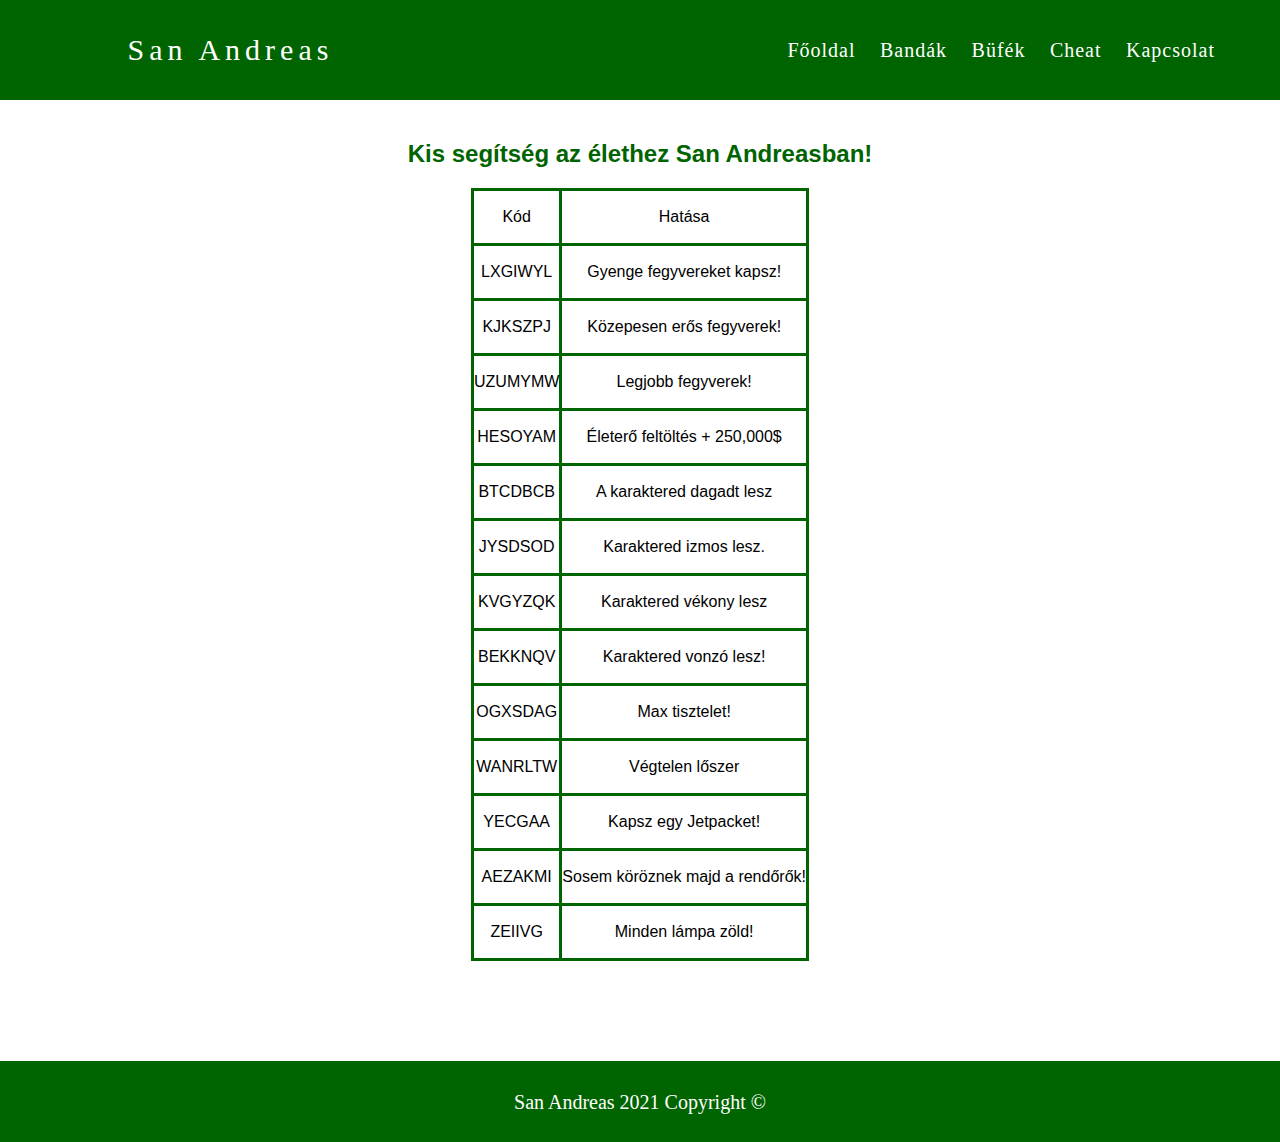
<file: cheat.html>
<!DOCTYPE html>
<html lang="hu">
<head>
    <meta charset="UTF-8">
    <title>Városok</title>
    <meta name="viewport" content="width=device-width, initial-scale=1.0">
    <link rel="stylesheet" href="style.css" />
    <link rel="shortcut icon" href="img/icon.png"/>
</head>
<body>
<header>
    <div class="wrapper">
        <div class="logo">
            <a href="index.html">San Andreas</a>
        </div>
        <nav>
            <a href="index.html">Főoldal</a> <a href="bandak.html">Bandák</a> <a href="bufek.html">Büfék</a> <a href="cheat.html">Cheat</a> <a href="contact.html">Kapcsolat</a>
        </nav>
    </div>
</header>
<div class="tablazat">
  <div class="content"><h2>Kis segítség az élethez San Andreasban!</h2></div>
      <table>
          <tr>
            <td>Kód</td>
            <td>Hatása</td>
          </tr>
          <tr>
            <td>LXGIWYL</td>
            <td>Gyenge fegyvereket kapsz!</td>
          </tr>
          <tr>
              <td>KJKSZPJ</td>
              <td>Közepesen erős fegyverek!</td>
            </tr>
            <tr>
              <td>UZUMYMW</td>
              <td>Legjobb fegyverek!</td>
            </tr>
            <tr>
              <td>HESOYAM</td>
              <td>Életerő feltöltés + 250,000$</td>
            </tr>
            <tr>
              <td>BTCDBCB</td>
              <td>A karaktered dagadt lesz</td>
            </tr>
            <tr>
              <td>JYSDSOD</td>
              <td>Karaktered izmos lesz.</td>
            </tr>
            <tr>
              <td>KVGYZQK</td>
              <td>Karaktered vékony lesz</td>
            </tr>
            <tr>
              <td>BEKKNQV</td>
              <td>Karaktered vonzó lesz!</td>
            </tr>
            <tr>
              <td>OGXSDAG</td>
              <td>Max tisztelet!</td>
            </tr>
            <tr>
              <td>WANRLTW</td>
              <td>Végtelen lőszer</td>
            </tr>
            <tr>
              <td>YECGAA</td>
              <td>Kapsz egy Jetpacket!</td>
            </tr>
            <tr>
              <td>AEZAKMI</td>
              <td>Sosem köröznek majd a rendőrők!</td>
            </tr>
            <tr>
              <td>ZEIIVG</td>
              <td>Minden lámpa zöld!</td>
            </tr>
        </table>
      </div>
</div>
<div class="content-area2">
  <footer>
    <p>San Andreas 2021 Copyright &#169;</p>
</footer>
</div>
</body>
</html>
</file>
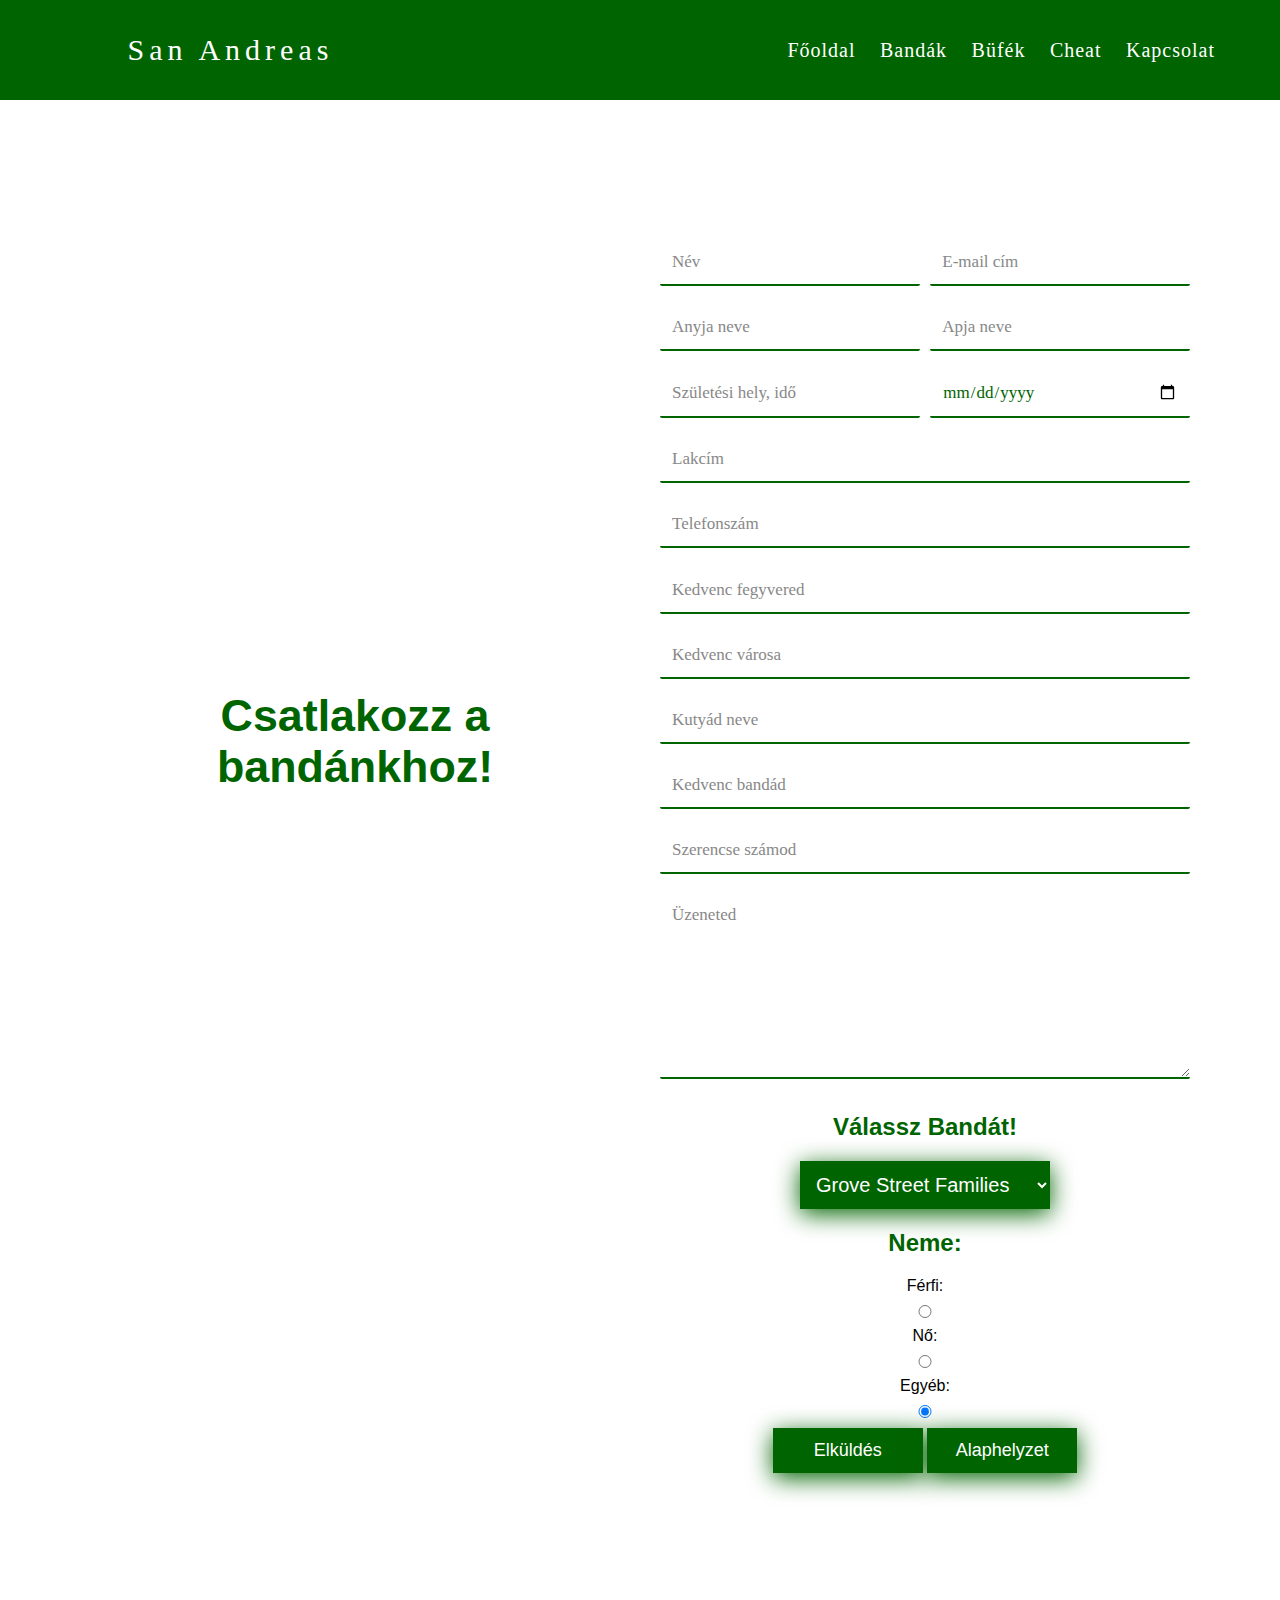
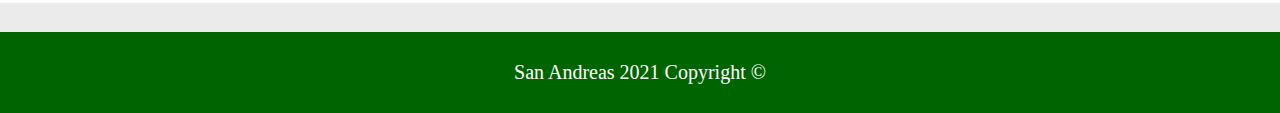
<file: contact.html>
<!DOCTYPE html>
<html lang="hu">
<head>
    <meta charset="UTF-8">
    <title>Kapcsolat</title>
    <meta name="viewport" content="width=device-width, initial-scale=1.0">
    <link rel="stylesheet" href="style.css" />
    <link rel="shortcut icon" href="img/icon.png"/>
</head>

<header>
    <div class="wrapper">
        <div class="logo">
            <a href="index.html">San Andreas</a>
        </div>
        <nav>
            <a href="index.html">Főoldal</a> <a href="bandak.html">Bandák</a> <a href="bufek.html">Büfék</a> <a href="cheat.html">Cheat</a> <a href="contact.html">Kapcsolat</a>
        </nav>
    </div>
</header>
<section>
    <div class="container">
        <div class="grid">
            <div class="content">
                <h1>Csatlakozz a bandánkhoz!</h1>
            </div>
            <div class="form">
                <form action="#">
                    <div class="flex">
                        <input type="text" placeholder="Név">
                        <input type="email" placeholder="E-mail cím">
                    </div>
                    <div class="flex">
                        <input type="text" placeholder="Anyja neve">
                        <input type="text" placeholder="Apja neve">
                      </div>
                    <div class="flex">
                        <input type="text" placeholder="Születési hely, idő">
                        <input type="date" placeholder="Idő">
                      </div>
                    <input type="text" placeholder="Lakcím">
                    <label for="telefonszam"></label>
                      <input type="tel" size="15" maxlength="15" placeholder="Telefonszám">
                      <input type="hidden" value="0001">                     
                      <input type="text" placeholder="Kedvenc fegyvered">
                      <input type="text" placeholder="Kedvenc városa">
                      <input type="text" placeholder="Kutyád neve">
                      <input type="text" placeholder="Kedvenc bandád">
                      <input type="number" placeholder="Szerencse számod">
                      <textarea cols="30" rows="8" placeholder="Üzeneted"></textarea>
                    <div class="content"> <h2>Válassz Bandát!</h2></div>
                    <div class="box"> <select>
                       <option>Grove Street Families</option>
                       <option>Ballas</option>
                       <option>Los Santos Vagos</option>
                       <option>Los Aztecas</option>
                     </select>
                    </div>
                    <div class="content"> <h2>Neme:</h2> </div>
                    <label for="op1">Férfi:</label>
                    <input type="radio" id="op1" name="sex" value="m"/>
                    <label for="op2">Nő:</label>
                    <input type="radio" id="op2" name="sex" value="f"/>
                     <label for="op3">Egyéb:</label>
                    <input type="radio" id="op3" name="sex" value="other" checked/> <br/>
                    <button type="submit">Elküldés</button>
                    <button type="reset">Alaphelyzet</button>
                </form>
            </div>
        </div>
    </div>
</section>
<div class="content-area2">
    <br>
    <footer>
        <p>San Andreas 2021 Copyright &#169;</p>
    </footer>
  </div>
</body>
</html>
</file>
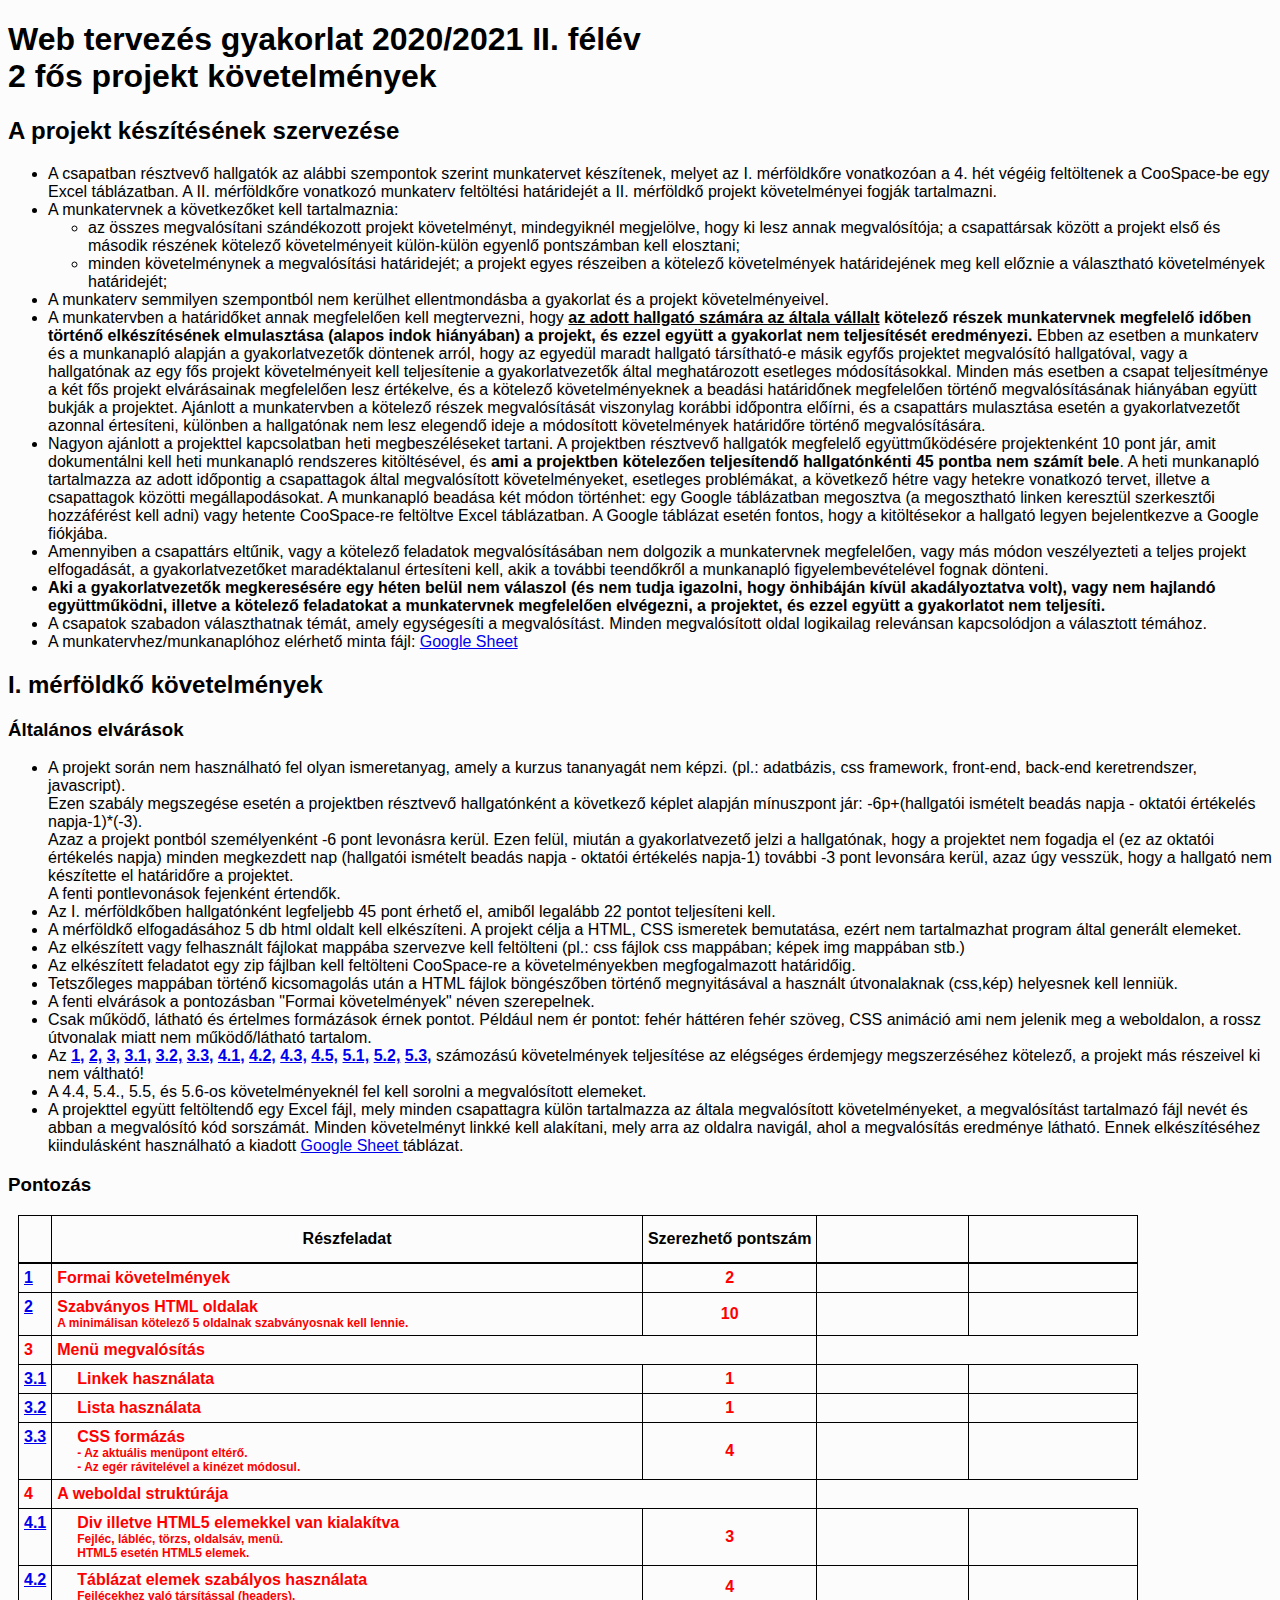
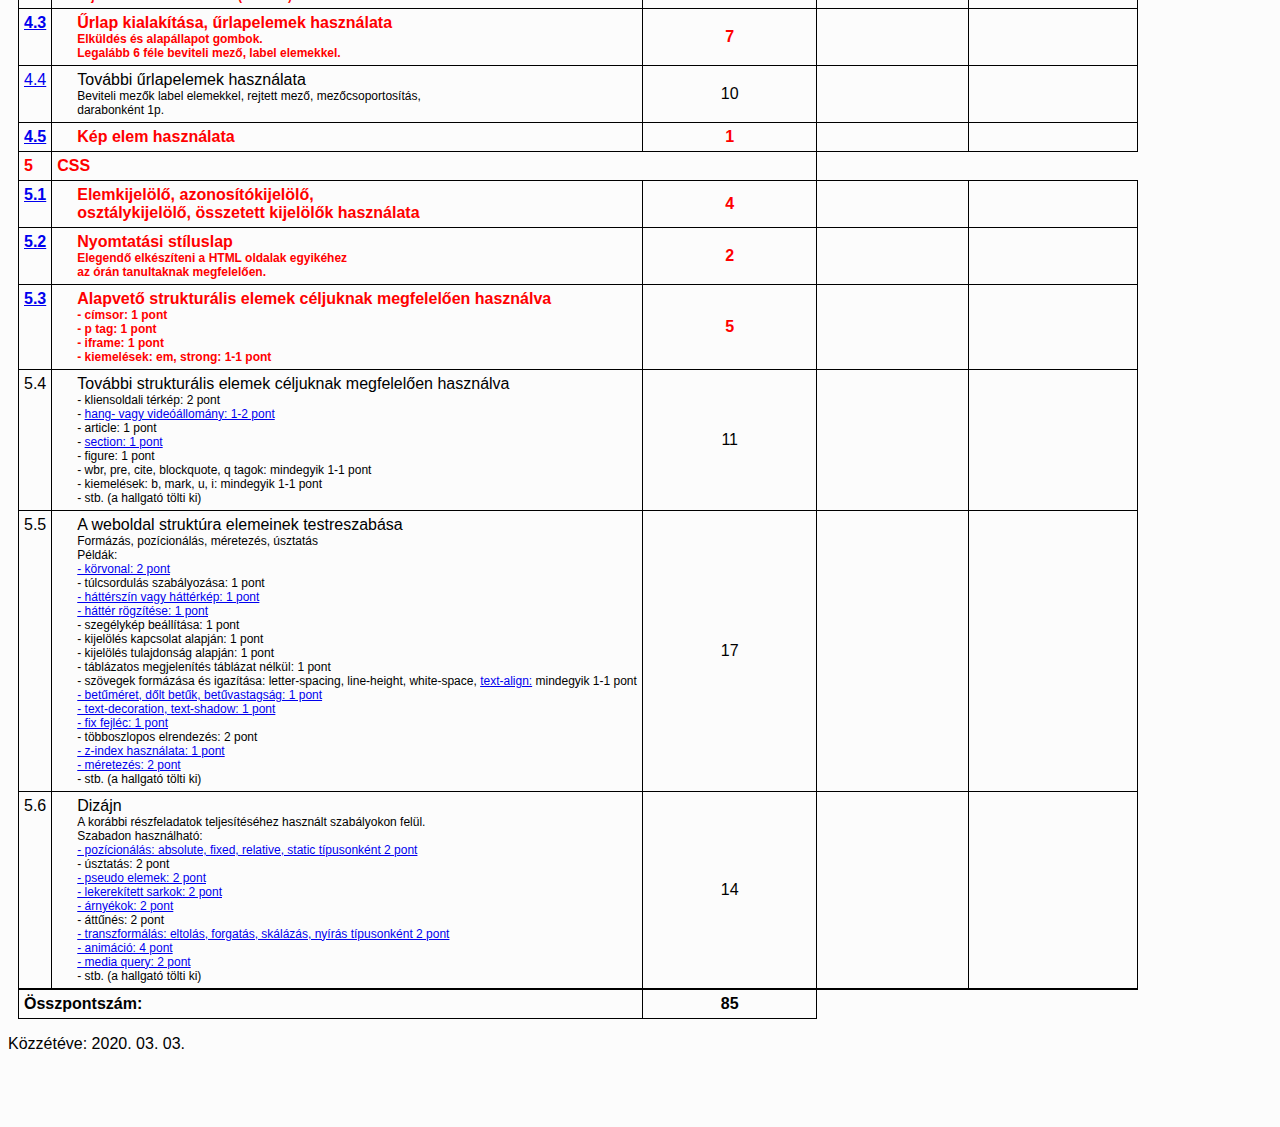
<file: WT_Projekt_2_fo_I_merfoldko_2020_21_v10.html>
<!DOCTYPE html>
<html lang="hu">
  <head>
    <meta charset="utf-8">
    <title>Webtervezés 2020 - I. mérföldkő</title>
    <style>
      body {
        font-family: "Segoe UI",Arial,sans-serif;
        background-color: #fcfcfc;
        font-size:16px;
        padding-bottom:50px;
      }
      table,td,th {
        border-collapse: collapse;
      }
      th,td {
        border: 1px solid #000000;
        padding:5px;
      }
      table {
        margin:10px;
      }
      td:first-child {
        /*font-weight:bold;*/
        vertical-align: top;
      }
      .stfill {
        font-weight:bold;
        color:#DD4132;
      }
      .sum {
        border-top:2px solid #000000;
      }
      .sum td {
        font-weight:bold;
      }
      .task {
        /*font-weight:bold;*/
      }
      .subtask {
        padding-left:25px;
      }
      .note {
        font-size:12px;
        display:block;
      }
      tr.sum>td:nth-child(2),
      td:nth-child(3),
      td:nth-child(4) {
        text-align: center;
      }
      tr.header {
        border-bottom: 2px solid #000000;
      }
      .example {
        font-style: italic;
        color:grey;
      }
      .kotelezo{ 
		  color:red; 
		  font-weight: bold; 
	   }

     table tr td:nth-child(4), table tr td:nth-child(5),table tr th:nth-child(4), table tr th:nth-child(5){
        visibility: hidden;
     }
    </style>
  </head>
  <body>
    <h1>Web tervezés gyakorlat 2020/2021 II. félév <br />
        2 fős projekt követelmények</h1>
    <div>
    <h2>A projekt készítésének szervezése</h2>
      <ul>
        <li> A csapatban résztvevő hallgatók 
        az alábbi szempontok szerint munkatervet 
        készítenek, melyet az I. mérföldkőre vonatkozóan a 4. hét végéig feltöltenek a CooSpace-be egy Excel táblázatban. A II. mérföldkőre vonatkozó munkaterv feltöltési határidejét a II. mérföldkő projekt követelményei fogják tartalmazni.</li>
        <li> A munkatervnek a következőket kell tartalmaznia:
          <ul>
            <li> az összes megvalósítani szándékozott 
              projekt követelményt, mindegyiknél megjelölve, 
              hogy ki lesz annak megvalósítója; a csapattársak 
              között a projekt első és második részének 
              kötelező követelményeit külön-külön egyenlő 
              pontszámban kell elosztani; </li>
        <li> minden követelménynek a megvalósítási 
              határidejét; a projekt egyes részeiben a 
              kötelező követelmények határidejének 
              meg kell előznie a választható követelmények 
              határidejét; </li>			  
          </ul>        
        </li> 
        <li> A munkaterv semmilyen szempontból 
            nem kerülhet ellentmondásba a gyakorlat 
            és a projekt követelményeivel. </li>
        <li> A munkatervben a határidőket annak 
            megfelelően kell megtervezni, hogy <strong>
			<span style="text-decoration: underline;">az adott hallgató számára az általa vállalt</span> kötelező részek munkatervnek megfelelő 
            időben történő elkészítésének elmulasztása 
            (alapos indok hiányában) a projekt, és ezzel 
            együtt a gyakorlat nem teljesítését eredményezi.
            </strong>
            Ebben az esetben a munkaterv és a munkanapló
            alapján a gyakorlatvezetők döntenek arról, 
            hogy az egyedül maradt hallgató társítható-e 
            másik egyfős projektet megvalósító hallgatóval, 
            vagy a hallgatónak az egy fős projekt követelményeit 
            kell teljesítenie a gyakorlatvezetők által meghatározott 
            esetleges módosításokkal. Minden más esetben a csapat 
            teljesítménye a két fős projekt elvárásainak megfelelően lesz értékelve, 
            és a kötelező követelményeknek a beadási határidőnek
            megfelelően történő megvalósításának hiányában együtt 
            bukják a projektet. Ajánlott a munkatervben a kötelező 
            részek megvalósítását viszonylag korábbi időpontra 
            előírni, és a csapattárs mulasztása esetén a 
            gyakorlatvezetőt azonnal értesíteni, különben a 
            hallgatónak nem lesz elegendő ideje a módosított 
            követelmények határidőre történő megvalósítására.
        </li>
        <li> Nagyon ajánlott a projekttel kapcsolatban heti 
            megbeszéléseket tartani. A projektben résztvevő 
            hallgatók megfelelő együttműködésére projektenként 
            10 pont jár, amit dokumentálni kell heti munkanapló 
            rendszeres kitöltésével, és <strong> ami a projektben 
            kötelezően teljesítendő hallgatónkénti 45 pontba nem 
            számít bele</strong>.  A heti munkanapló 
            tartalmazza az adott időpontig a csapattagok által
            megvalósított követelményeket, esetleges problémákat, 
            a következő hétre vagy hetekre vonatkozó tervet, 
            illetve a csapattagok közötti megállapodásokat.
            A munkanapló beadása két módon történhet:
             egy Google táblázatban megosztva 
            (a megosztható linken keresztül 
            szerkesztői hozzáférést kell adni) 
            vagy hetente CooSpace-re feltöltve 
            Excel táblázatban. A Google táblázat esetén fontos, 
            hogy a kitöltésekor a hallgató legyen bejelentkezve 
            a Google fiókjába.
        </li> 
        <li> Amennyiben a csapattárs eltűnik, vagy a kötelező 
            feladatok megvalósításában nem dolgozik a 
            munkatervnek megfelelően, vagy más módon 
            veszélyezteti a teljes projekt elfogadását, a 
            gyakorlatvezetőket maradéktalanul értesíteni kell, 
            akik a további teendőkről a munkanapló 
            figyelembevételével fognak dönteni.
        </li>
        <li> <strong> Aki a gyakorlatvezetők megkeresésére 
            egy héten belül nem válaszol (és nem tudja igazolni, 
            hogy önhibáján kívül akadályoztatva volt), vagy nem 
            hajlandó együttműködni, illetve a kötelező feladatokat 
            a munkatervnek megfelelően elvégezni, a projektet, és 
            ezzel együtt a gyakorlatot nem teljesíti. </strong>
        </li>
		<li>
			A csapatok szabadon választhatnak témát, amely egységesíti a megvalósítást.
			Minden megvalósított oldal logikailag relevánsan kapcsolódjon a választott témához.
		</li>
		<li>
			A munkatervhez/munkanaplóhoz elérhető minta fájl: <a href="https://drive.google.com/file/d/1rw4_KUUHh8_tlU_2TPM9bC_Ko3iGKTjN/view?usp=sharing" target=_blank> Google Sheet </a>
		</li>
      </ul>
    </div>
    <h2> I. mérföldkő követelmények</h2>
    <div>
      <h3>Általános elvárások</h3>
      <ul>
        <li>
          A projekt során nem használható fel olyan ismeretanyag, amely a kurzus tananyagát nem képzi. (pl.: adatbázis, css framework, front-end, back-end keretrendszer, javascript).<br />
          Ezen szabály megszegése esetén a projektben résztvevő hallgatónként a következő képlet alapján mínuszpont jár: -6p+(hallgatói ismételt beadás napja - oktatói értékelés napja-1)*(-3). <br />
          Azaz a projekt pontból személyenként -6 pont levonásra kerül.
          Ezen felül, miután a gyakorlatvezető jelzi a hallgatónak, hogy a projektet nem fogadja el (ez az oktatói értékelés napja) minden megkezdett nap (hallgatói ismételt beadás napja - oktatói értékelés napja-1) további -3 pont levonsára kerül,
          azaz úgy vesszük, hogy a hallgató nem készítette el határidőre a projektet.
          <br /> A fenti pontlevonások fejenként értendők.
        </li>
        <li>Az I. mérföldkőben hallgatónként legfeljebb 45 pont érhető el, amiből
          legalább 22 pontot teljesíteni kell.</li>
        <li>A mérföldkő elfogadásához 5 db html oldalt kell elkészíteni.
            A projekt célja a HTML, CSS ismeretek bemutatása, ezért nem tartalmazhat program által generált elemeket.</li>
        <li>Az elkészített vagy felhasznált fájlokat mappába szervezve kell feltölteni (pl.: css fájlok css mappában; képek img mappában stb.)</li>
        <li>Az elkészített feladatot egy zip fájlban kell feltölteni CooSpace-re a követelményekben megfogalmazott határidőig.</li>
        <li>Tetszőleges mappában történő kicsomagolás után a HTML fájlok böngészőben történő megnyitásával a használt útvonalaknak (css,kép) helyesnek kell lenniük.</li>
        <li>A fenti elvárások a pontozásban "Formai követelmények" néven szerepelnek.</li>
        <li>Csak működő, látható és értelmes formázások érnek pontot. Például nem ér pontot: fehér háttéren fehér szöveg, CSS animáció ami nem jelenik meg a weboldalon, a rossz útvonalak miatt nem működő/látható tartalom.</li>
        <li>Az <span class="kotelezo">
             <a href=index.html target =_blank>1,</a> <a href="index.html" target=_blank>2,</a> <a href="index.html" target=_blank>3,</a> <a href="index.html" target=_blank>3.1,</a> <a href="index.html" target=_blank>3.2,</a> <a href="index.html" target=_blank>3.3,</a> <a href="index.html" target=_blank>4.1,</a> <a href="cheat.html" target=_blank>4.2,</a> <a href="contact.html" target=_blank>4.3,</a> <a href="index.html" target=_blank>4.5,</a> <a href="style.css" target=_blank>5.1,</a> <a href="nyomtatási-stiluslap.css" target=_blank>5.2,</a> <a href="index.html" target=_blank>5.3,</a> </span>
             számozású követelmények teljesítése az elégséges érdemjegy megszerzéséhez kötelező, a projekt más részeivel ki nem váltható!</li>
        <li>A 4.4, 5.4., 5.5, és 5.6-os követelményeknél fel kell 
        sorolni a megvalósított elemeket. </li>
		<li>A projekttel együtt feltöltendő egy Excel fájl, mely minden csapattagra külön tartalmazza az általa megvalósított követelményeket,
		a megvalósítást tartalmazó fájl nevét és abban a megvalósító kód sorszámát. Minden követelményt linkké kell alakítani, mely arra az oldalra navigál,
		ahol a megvalósítás eredménye látható. Ennek elkészítéséhez kiindulásként használható a kiadott 
		<a href="https://drive.google.com/file/d/1rw4_KUUHh8_tlU_2TPM9bC_Ko3iGKTjN/view?usp=sharing" target=_blank> Google Sheet </a> táblázat.</li>
      </ul>
    </div>
    <div style="display: none;">
      <h3>1. hallgató adatai</h3>
      <ul>
        <li>Név: <span class="stfill">[Hallgató tölti ki...]</span></li>
        <li>Neptun-kód: <span class="stfill">[Hallgató tölti ki...]</span></li>
        <li>Szak, évfolyam: <span class="stfill">[Hallgató tölti ki...]</span></li>
        <li>E-mail cím: <span class="stfill">[Hallgató tölti ki...]</span></li>
        <li>Használt szabvány: <span class="stfill">[Hallgató tölti ki...]</span> (XHTML 1.0 Strict vagy HTML5)</li>
      </ul>
    </div>
	<div style="display: none;">
      <h3>2. hallgató adatai</h3>
      <ul>
        <li>Név: <span class="stfill">[Hallgató tölti ki...]</span></li>
        <li>Neptun-kód: <span class="stfill">[Hallgató tölti ki...]</span></li>
        <li>Szak, évfolyam: <span class="stfill">[Hallgató tölti ki...]</span></li>
        <li>E-mail cím: <span class="stfill">[Hallgató tölti ki...]</span></li>
        <li>Használt szabvány: <span class="stfill">[Hallgató tölti ki...]</span> (XHTML 1.0 Strict vagy HTML5)</li>
      </ul>
    </div>
    <div>
      <h3>Pontozás</h3>
      <table>

        <tr class="header">
          <th>            
          </th>
          <th>
            Részfeladat
          </th>
          <th>
            Szerezhető pontszám
          </th>
          <th>
            Szerzett pontszám <br />
            (oktató tölti ki)
          </th>
          <th>
            Megvalósító hallgató <br />
            (hallgató tölti ki)
          </th>
        </tr>
        <tr class="kotelezo">
          <td> <a href=index.html target =_blank>1</a></td>
          <td>
            Formai követelmények
          </td>
          <td>2</td><td></td><td></td>
        </tr>
        <tr class="kotelezo">
          <td><a href="index.html" target=_blank>2</a></td>
          <td class="task">
            Szabványos HTML oldalak
            <span class="note">A minimálisan kötelező 5 oldalnak szabványosnak kell lennie.</span>
          </td>
          <td>10</td><td></td><td></td>
        </tr>
        <tr class="kotelezo">
          <td>3</td>
          <td class="task" colspan="2">
            Menü megvalósítás
          </td>          
        </tr>
        <tr class="kotelezo">
          <td><a href="index.html" target=_blank>3.1</a></td>
          <td class="subtask">
            <a>Linkek használata</a>
          </td>
          <td>1</td><td></td><td></td>
        </tr>
        <tr class="kotelezo">
          <td><a href="index.html" target=_blank>3.2</a></td>
          <td class="subtask">
            <a>Lista használata</a>
          </td>
          <td>1</td><td></td><td></td>
        </tr>
        <tr class="kotelezo">
          <td><a href="index.html" target=_blank>3.3</a></td>
          <td class="subtask">
            <a>CSS formázás</a>
            <span class="note">- Az aktuális menüpont eltérő.</span>
            <span class="note">- Az egér rávitelével a kinézet módosul.</span>
          </td>
          <td>4</td><td></td><td></td>
        </tr>
        <tr class="kotelezo">
          <td>4</td>
          <td class="task" colspan="2">
            A weboldal struktúrája
          </td>
        </tr>
        <tr class="kotelezo">
          <td><a href="index.html" target=_blank>4.1</a></td>
          <td class="subtask">
            <a>Div illetve HTML5 elemekkel van kialakítva</a>
            <span class="note">Fejléc, lábléc, törzs, oldalsáv, menü.</span>
            <span class="note">HTML5 esetén HTML5 elemek.</span>
          </td>
          <td>3</td><td></td><td></td>
        </tr>
        <tr class="kotelezo">
          <td><a href="cheat.html" target=_blank>4.2</a></td>
          <td class="subtask">
            <a>Táblázat elemek szabályos használata</a>
            <span class="note">Fejlécekhez való társítással (headers).</span>
          </td>
          <td>4</td><td></td><td></td>
        </tr>
        <tr class="kotelezo">
          <td><a href="contact.html" target=_blank>4.3</a></td>
          <td class="subtask">
            <a>Űrlap kialakítása, űrlapelemek használata</a>
            <span class="note">Elküldés és alapállapot gombok. </span>
            <span class="note">Legalább 6 féle beviteli mező, 
            label elemekkel.</span>
          </td>
          <td>7</td><td></td><td></td>
        </tr>
        <tr>
          <td><a href="contact.html" target=_blank>4.4</a></td>
          <td class="subtask">
            <a>További űrlapelemek használata</a>
            <span class="note">
			Beviteli mezők label elemekkel,
            rejtett mező, mezőcsoportosítás,</span>
            <span class="note">
			darabonként 1p.</span>
          </td>
          <td>10</td><td></td><td></td>
        </tr>
        <tr class="kotelezo">
          <td><a href="index.html" target=_blank>4.5</a></td>
          <td class="subtask">
            <a>Kép elem használata</a>
          </td>
          <td>1</td><td></td><td></td>
        </tr>
        <tr class="kotelezo">
          <td>5</td>
          <td class="task" colspan="2">
            CSS
          </td>
        </tr>
        <tr class="kotelezo">
          <td><a href="style.css" target=_blank>5.1</a></td>
          <td class="subtask">
            <a>Elemkijelölő, azonosítókijelölő, <br>osztálykijelölő, összetett kijelölők használata</a>
          </td>
          <td>4</td><td></td><td></td>
        </tr>
        <tr class="kotelezo">
          <td><a href="nyomtatási-stiluslap.css" target=_blank>5.2</a></td>
          <td class="subtask">
            <a>Nyomtatási stíluslap</a>
            <span class="note">
			Elegendő elkészíteni a HTML oldalak 
            egyikéhez <br>
            az órán tanultaknak megfelelően.</span>
          </td>
          <td>2</td><td></td><td></td>
        </tr>
        <tr class="kotelezo">
          <td><a href="index.html" target=_blank>5.3</a></td>
          <td class="subtask">
            Alapvető strukturális elemek céljuknak
            megfelelően használva
            <span class="note">- címsor: 1 pont</span>            			
            <span class="note">- p tag: 1 pont</span>            			
            <span class="note">- iframe: 1 pont</span>            			
            <span class="note">- kiemelések: em, strong: 1-1 pont</span>            			
          </td>
          <td>5</td><td></td><td></td>
        </tr>
        <tr>
          <td>5.4</td>
          <td class="subtask">
            További strukturális elemek céljuknak
            megfelelően használva
            <span class="note">- kliensoldali térkép: 2 pont</span>
            <span class="note">- <a href="index.html" target="_blank">hang- vagy videóállomány: 1-2 pont</a></span>
            <span class="note">- article: 1 pont</span>            			
            <span class="note">- <a href="contact.html" target="_blank">section: 1 pont</a></span>            			
            <span class="note">- figure: 1 pont</span>            			           			
            <span class="note">- wbr, pre, cite, blockquote,
              q tagok: mindegyik 1-1 pont</span>            			
            <span class="note">- kiemelések: b, mark, 
            u, i: mindegyik 1-1 pont</span>            			
            <span class="note">- stb. (a hallgató tölti ki)</span>            			
          </td>
          <td>11</td><td></td><td></td>
        </tr>
        <tr>
          <td>5.5</td>
          <td class="subtask">
            A weboldal struktúra elemeinek testreszabása
            <span class="note">Formázás, pozícionálás, méretezés, úsztatás</span>
            <span class="note">Példák:</span>
            <span class="note"><a href="cheat.html" target="_blank">- körvonal: 2 pont</a></span>
            <span class="note">- túlcsordulás szabályozása: 1 pont</span>
            <span class="note"><a href="index.html" target="_blank">- háttérszín vagy háttérkép: 1 pont</a></span>
            <span class="note"><a href="index.html" target="_blank">- háttér rögzítése: 1 pont</a></span>
            <span class="note">- szegélykép beállítása: 1 pont</span>
            <span class="note">- kijelölés kapcsolat alapján: 1 pont</span>
            <span class="note">- kijelölés tulajdonság alapján: 1 pont</span>
            <span class="note">- táblázatos megjelenítés táblázat nélkül: 1 pont</span>
            <span class="note">- szövegek formázása és igazítása: 
             letter-spacing, line-height, white-space, <a href="style.css" target="_blank">text-align:</a> 
             mindegyik 1-1 pont</span>
            <span class="note"><a href="style.css" target="_blank">- betűméret, dőlt betűk,
              betűvastagság: 1 pont</a></span>
            <span class="note"><a href="style.css" target="_blank">- text-decoration, text-shadow: 1 pont</a></span>
            <span class="note"><a href="index.html" target="_blank">- fix fejléc: 1 pont</a></span>
            <span class="note">- többoszlopos elrendezés: 2 pont</span>            			
            <span class="note" style="display: none;">- lebegő doboz: 2 pont</span>            			
            <span class="note"><a href="style.css" target="_blank">- z-index használata: 1 pont</a></span>            			
            <span class="note"><a href="style.css" target="_blank">- méretezés: 2 pont</a></span>            			
            <span class="note">- stb. (a hallgató tölti ki) </span>            			
          </td>
          <td>17</td><td></td><td></td>
        </tr>
        <tr>
          <td>5.6</td>
          <td class="subtask">
            Dizájn
            <span class="note">A korábbi részfeladatok teljesítéséhez használt szabályokon felül.</span>
            <span class="note">Szabadon használható:</span>
            <span class="note"><a href="style.css" target="_blank">- pozícionálás: absolute, fixed, relative,  static típusonként 2 pont</a></span>
            <span class="note">- úsztatás: 2 pont</span>
            <span class="note"><a href="style.css" target="_blank">- pseudo elemek: 2 pont</a></span>
            <span class="note"><a href="index.html" target="_blank">- lekerekített sarkok: 2 pont</a></span>
            <span class="note"><a href="bandak.html" target="_blank">- árnyékok: 2 pont</a></span>
            <span class="note">- áttűnés: 2 pont</span>
            <span class="note"><a href="bufek.html" target="_blank">- transzformálás: eltolás, forgatás, skálázás, nyírás típusonként 2 pont</a></span>
            <span class="note"><a href="index.html" target="_blank">- animáció: 4 pont</a></span>
            <span class="note"><a href="style.css" target="_blank">- media query: 2 pont</a></span>
            <span class="note">- stb. (a hallgató tölti ki) </span>
          </td>
          <td>14</td><td></td><td></td>
        </tr>
        <tr class="sum">
          <td colspan="2">Összpontszám:</td>
          <td>85</td>
          <!--<td></td>
          <td></td>-->
        </tr>
      </table>
    </div>
    <div style="display: none;">
      <h3>Megjegyzés</h3>
      <p>A hallgató opcionális megjegyzése a beadott feladathoz.</p>
      <p class="stfill">
         [Hallgató tölti ki...]
      </p>
    </div>
    <p> Közzétéve: 2020. 03. 03.</p>
  </body>
</html>
</file>
<file: style.css>
* {
    margin: 0;
    padding: 0;
}
body {
    text-align: center;
}
.wrapper {
    width: 1170px;
    margin: 0 auto;
}
.wrapper h2 {
    transform: scale(1);
    animation: pulse 0.5s infinite;
}
@keyframes pulse {
    0% {
        transform: scale(0.95);
        box-shadow: 0 0 0 0 rgba(0, 0, 0, 0.0);
    }

    70% {
        transform: scale(1);
        box-shadow: 0 0 0 10px rgba(0, 0, 0, 0);
    }

    100% {
        transform: scale(0.95);
        box-shadow: 0 0 0 0 rgba(0, 0, 0, 0);
    }
}

header {
    height: 100px;
    background: #006400;
    width: 100%;
    z-index: 10;
    position: fixed;
}
.logo {
    width: 30%;
    float: left;
    line-height: 100px;
    text-decoration: none;
    text-shadow: none;
    
}
.logo a {
    text-decoration: none;
    font-size: 30px;
    font-family: "Barlow" ,Open Sans;
    color: #fff;
    letter-spacing: 5px;
}
nav {
    float: right;
    line-height: 100px;
}
nav a {
    text-decoration: none;
    font-family: "Barlow" ,Open Sans;
    letter-spacing: 1px;
    font-size: 20px;
    margin: 0 10px;
    color: #fff;
}
nav a:hover{
    color: black;
    background-color: white;
    background-size: auto;
    transition: 0.4s;
}
.banner-area {
    width: 100%;
    height: 400px;
    position: fixed;
    top: 100px;
    background-image: url(img/banner.jpg);
    -webkit-background-size: cover;
    background-size: cover;
    background-position: center center;
}

.content-area {
    width: 100%;
    position: relative;
    top: 450px;
    background: #ebebeb;

}
.content-area h2 {
    font-family: "Barlow" ,Open Sans;
    letter-spacing: 4px;
    padding-top: 30px;
    font-size: 40px;
    margin: 0;
}
.content-area p {
    padding: 2% 0px;
    font-family: poppins;
    line-height: 30px;
    font-size: 20px;
}

.button {
    border: none;
    color: white;
    padding: 16px 32px;
    text-align: center;
    text-decoration: none;
    display: inline-block;
    font-size: 19px;
    margin: 4px 2px 30px 2px;
    cursor: pointer;
    font-family: poppins;
}

.button1 {
    background-color: white;
    color: black;
    border: 2px solid #006400;
    border-radius: 8px;
}

.button1:hover {
    background-color: #006400;
    color: white;
}
.groove {
    width: 100%;
    height: 600px;
    top: 100px;
    background-image: url(img/groove.jpg);
    -webkit-background-size: cover;
    background-size: cover;
    background-position: center center;
    box-shadow: 12px 12px 12px #555;
}
footer {
    text-align: center;
    background-color: #006400;
    color: white;
    font-family: poppins;
}


/* bandák kód*/

.wrapper2{
    width: 100%;
    margin: auto;
    padding-right: 150px;
    padding-left: 150px;
    padding-top: 10px;
    padding-bottom: 130px;
    background-color: #006400b7;
    text-align: right;
    font-size: 18px;
}
.circle2{
    display: block;
    width: 340px;
    height: 340px;
    border-radius: 50%;
    background: url("img/Grove_Street_Families.jpg") center center #fff;
    background-size: cover;
    float: right;
    margin: 0 50px 20px;
    shape-outside: circle(50%) margin-box;
    box-shadow: 12px 12px 12px #555;
}

.content-area2 {
    width: 100%;
    position: relative;
    top: 100px;
    background: #ebebeb;
    font-size: 25px;
}
.content-area2 h2 {
    font-family: poppins;
    letter-spacing: 4px;
    padding-top: 30px;
    font-size: 50px;
    margin: 0;
}
.content-area2 p {
    padding: 2% 0px;
    font-family: poppins;
    line-height: 30px;
    font-size: 20px;
}
.wrapper3{
    width: 100%;
    margin: auto;
    padding-top: 10px;
    padding-right: 150px;
    padding-left: 150px;
    padding-bottom: 130px;
    background-color: #ba55d3a6;
    text-align: right;
    font-size: 18px;
}
.circle3{
    display: block;
    width: 340px;
    height: 340px;
    border-radius: 50%;
    background: url("img/The_Ballas.jpg") center center #fff;
    background-size: cover;
    float: right;
    margin: 0 50px 20px;
    shape-outside: circle(50%) margin-box;
    box-shadow: 12px 12px 12px #555;
}
.wrapper4{
    width: 100%;
    margin: auto;
    padding-top: 10px;
    padding-right: 150px;
    padding-left: 150px;
    padding-bottom: 130px;
    background-color: #4cd0d0b4;
    text-align: right;
    font-size: 18px;
}
.circle4{
    display: block;
    width: 340px;
    height: 340px;
    border-radius: 50%;
    background: url("img/Varios_Los_Aztecas.jpg") center center #fff;
    background-size: cover;
    float: right;
    margin: 0 50px 20px;
    shape-outside: circle(50%) margin-box;
    box-shadow: 12px 12px 12px #555;
}
.wrapper5{
    width: 100%;
    margin: 0;
    padding-top: 10px;
    padding-right: 150px;
    padding-left: 150px;
    padding-bottom: 130px;
    background-color: #ffff00b0;
    text-align: right;
    font-size: 18px;
}
.circle5{
    display: block;
    width: 340px;
    height: 340px;
    border-radius: 50%;
    background: url("img/Los_Santos_Vagos.jpg") center center #fff;
    background-size: cover;
    float: right;
    margin: 0 50px 20px;
    shape-outside: circle(50%) margin-box;
    box-shadow: 12px 12px 12px #555;
}
hr.solid {
    border-top: 8px solid black;
  }

  /* LEVI LKÓD*/
  .form {
	padding-top: 200px;
}
*{
    margin: 0;
    padding: 0;
    box-sizing: border-box;
}
body{
    background: #ffffff ;

    font-family: Arial, "Helvetica Neue", Helvetica, sans-serif;
}
section{
    position: relative;
    display: flex;
    align-items: center;
    min-height: 100vh;
}
.container{
    width: 100%;
    max-width: 1160px;
    padding: 30px;
    margin: 0 auto;
}
.grid{
    display: grid;
    grid-template-columns: repeat(2,1fr);
    gap: 2.5rem;
    align-items: center;
}
.content h1 {
    font-size: 2.8rem;
    color: #006400;
}
.content p{
    color: #006400;
    line-height: 1.6;
    margin: 3rem 0;
}
input,textarea{

    width: 100%;
    color: #006400;
    font-family: "Barlow" ,Open Sans;
    font-size: 17px;
    padding: .75rem;
    outline: none;
    border: none;
    border-bottom: 2px solid #006400;
    margin: .6rem 0;
    border-radius: 2px;
    box-sizing: border-box;
    background: transparent;
    resize: vertical;
    transition: border .3s ease;
}
input:focus,textarea:focus{
    border-bottom-color: #006400;
}

.form .flex{
    display: flex;
    justify-content: space-between;
}
.flex>*{
    flex-basis: 49%;
}
::placeholder{
    color: rgb(136, 136, 136);
    font-weight: 400;
}

.form button{
    width: 150px;
    padding: .75rem 0;
    border: none;
    outline: none;
    background: #006400;
    color: #ffffff;
    font-size: 18px;
    transition: opacity .3s ease;
    box-shadow: 0 5px 25px  #006400;
}
.form button:hover{
    opacity: .7;
    color: black;
    background: #006400;
}
.content h2{
    color: #006400;
    padding-top: 20px;
}
.switch {
    position: relative;
    display: inline-block;
    width: 60px;
    height: 34px;
  }
  
  .box select {
    background-color:#006400;
    color: white;
    padding: 12px;
    width: 250px;
    border: none;
    font-size: 20px;
    box-shadow: 0 5px 25px  #006400;
}
  
  .box:hover::before {
    opacity: .7;
    color: black;
    background: #006400;
  }
  
  .box select option {
    padding: 30px;
  }
  .tablazat {
    padding-top: 120px;
}
.content {
    padding-bottom: 20px;
}
table, th, td {
    border: 3px solid #006400;
    border-collapse: collapse;
    margin: auto;
    text-align: center;
    height: 55px;   
}
  /* büfék kódjai */
  .wrapper6{
    width: 100%;
    margin: 0;
    padding-top: 60px;
    padding-left: 150px;
    padding-right: 150px;
    padding-bottom: 130px;
    background-color: #ff1a1aa9;
    text-align: left;
    font-size: 17px;
    opacity: 0.5;
}

.wrapper6:hover {
    background-color: #ff1a1a;
    transition: 0.6s;
    opacity: 1;
}
.circle6{
    display: block;
    width: 310px;
    height: 310px;
    border-radius: 30%;
    background: url("img/TheWellStackedPizzaIdlewood.jpg") center center #fff;
    background-size: cover;
    float: left;
    margin: 0 50px 20px;
    shape-outside: circle(50%) margin-box;
}
.circle6:hover{
    transform: scale(1.5);
}
.wrapper7{
    width: 100%;
    margin: 0;
    padding-top: 60px;
    padding-left: 150px;
    padding-right: 150px;
    padding-bottom: 130px;
    background-color: #ffff009f;
    text-align: left;
    font-size: 17px;
    opacity: 0.5;
}

.wrapper7:hover {
    background-color: #FFFF00;
    transition: 0.6s;
    opacity: 1;
}
.circle7{
    display: block;
    width: 310px;
    height: 310px;
    border-radius: 30%;
    background: url("img/cluckin.png") center center #fff;
    background-size: cover;
    float: left;
    margin: 0 50px 20px;
    shape-outside: circle(50%) margin-box;
}
.circle7:hover{
    transform: scale(1.5);
}

.wrapper8{
    width: 100%;
    margin: 0;
    padding-top: 60px;
    padding-left: 150px;
    padding-right: 150px;
    padding-bottom: 130px;
    background-color: #0000ffa2;
    text-align: left;
    font-size: 17px;
    opacity: 0.5;
}

.wrapper8:hover {
    background-color: #0000ffc5;
    transition: 0.6s;
    opacity: 1;
}
.circle8{
    display: block;
    width: 310px;
    height: 310px;
    border-radius: 30%;
    background: url("img/burger.png") center center #fff;
    background-size: cover;
    float: left;
    margin: 0 50px 20px;
    shape-outside: circle(50%) margin-box;
}
.circle8:hover{
    transform: scale(1.5);
}
@media screen and (max-width: 600px) {
    .topnav a, .topnav input[type=text] {
        float: none;
        display: block;
        text-align: left;
        width: 100%;
        margin: 0;
        padding: 14px;
    }
</file>
